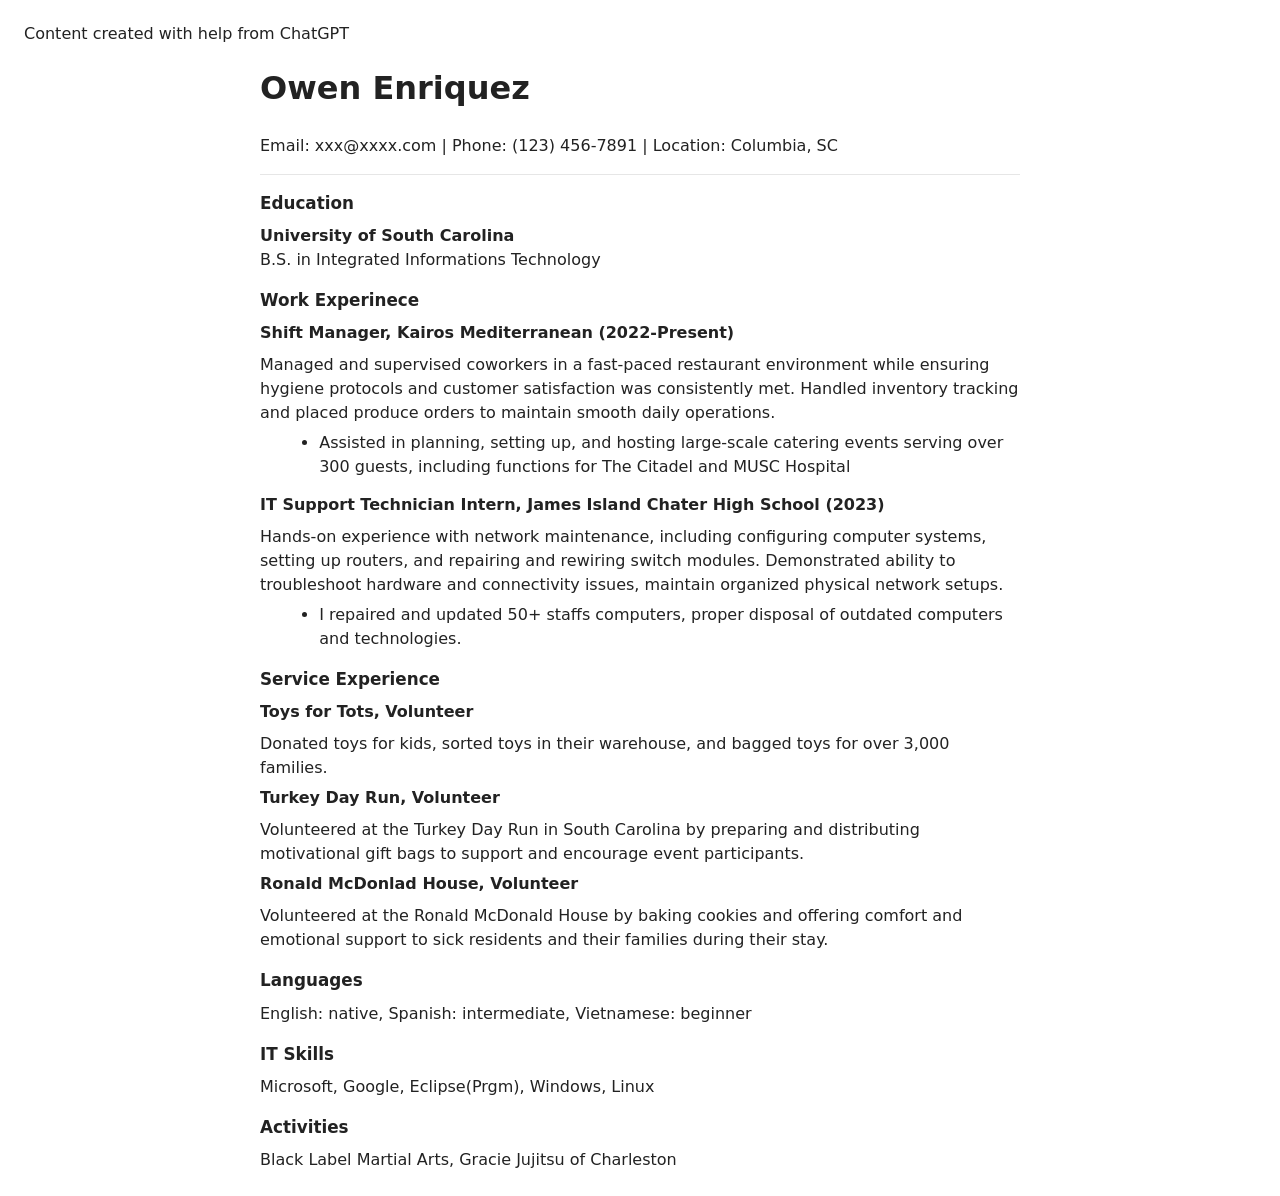
<file: res.html>
<!DOCTYPE html>

<footer>Content created with help from ChatGPT</footer>
  <style>
    /* Style was made using AI- CHAT GPT */
    body { font-family: system-ui, -apple-system, "Segoe UI", Roboto, Arial; margin: 24px; color:#222; }
    main { max-width: 760px; margin: 0 auto; line-height: 1.5; }
    header { text-align:center; margin-bottom: 1rem; }
    header h1 { margin: 0; font-size: 1.8rem; }
    header .contact { color: #555; font-size: 0.95rem; margin-top: 6px; }
    hr { border: none; border-top: 1px solid #e6e6e6; margin: 16px 0; }
    section { margin-bottom: 1rem; }
    h2 { font-size: 1.05rem; margin: 0 0 8px; }
    article h3 { margin: 0 0 8px; font-size: 1rem; }
    p { margin: 6px 0; }
    ul { margin: 6px 0 14px 1.2rem; }
  </style>

</head>
<body>
   <main>
    <h1>Owen Enriquez</h1>
    <p> Email: xxx@xxxx.com | Phone: (123) 456-7891 | Location: Columbia, SC</p>
</body>
<hr>
</header>

<section>
    <h2>Education</h2>
    <div>
        <strong> University of South Carolina</strong>
        <br> B.S. in Integrated Informations Technology
    </div>
</section>

<section>
    <h2>Work Experinece</h2>
    <article>
        <h3>Shift Manager, Kairos Mediterranean (2022-Present)</h3>
        <p>Managed and supervised coworkers in a fast-paced restaurant environment while ensuring hygiene protocols 
        and customer satisfaction was consistently met. Handled inventory tracking and placed produce orders to
        maintain smooth daily operations.</p>

        <ul>
            <li>Assisted in planning, setting up, and hosting large-scale catering events serving over 300 guests, 
                including functions for The Citadel and MUSC Hospital
        </ul>
    </article>

    <article>
        <h3>IT Support Technician Intern, James Island Chater High School (2023) </h3>
        <p>Hands-on experience with network maintenance, including configuring computer systems, setting up routers, 
        and repairing and rewiring switch modules. Demonstrated ability to troubleshoot hardware and connectivity
        issues, maintain organized physical network setups.</p>

         <ul>
             <li>I repaired and updated 50+ staffs computers, proper disposal of outdated computers and technologies.

        </ul>
    </article>
</section>

<section>
    <h2>Service Experience</h2>
    <article>
        <h3>Toys for Tots, Volunteer</h3>
        <p> Donated toys for kids, sorted toys in their warehouse, and bagged toys for over 3,000 families.</p>
    </article>

     <article>
        <h3>Turkey Day Run, Volunteer</h3>
        <p>Volunteered at the Turkey Day Run in South Carolina by preparing and distributing motivational gift bags to 
        support and encourage event participants.</p>
    </article>

    <article>
        <h3>Ronald McDonlad House, Volunteer</h3>
        <p>Volunteered at the Ronald McDonald House by baking cookies and offering comfort and emotional support to
        sick residents and their families during their stay.</p>
    </article>
</section>

<section>
    <h2>Languages</h2>
    <p>English: native,       Spanish: intermediate,      Vietnamese: beginner</p>
</section>

<section>
    <h2>IT Skills</h2>
    <p>Microsoft, Google, Eclipse(Prgm), Windows, Linux</p>
</section>

<section>
    <h2>Activities</h2>
    <p>Black Label Martial Arts, Gracie Jujitsu of Charleston</p>
</section>
</file>
